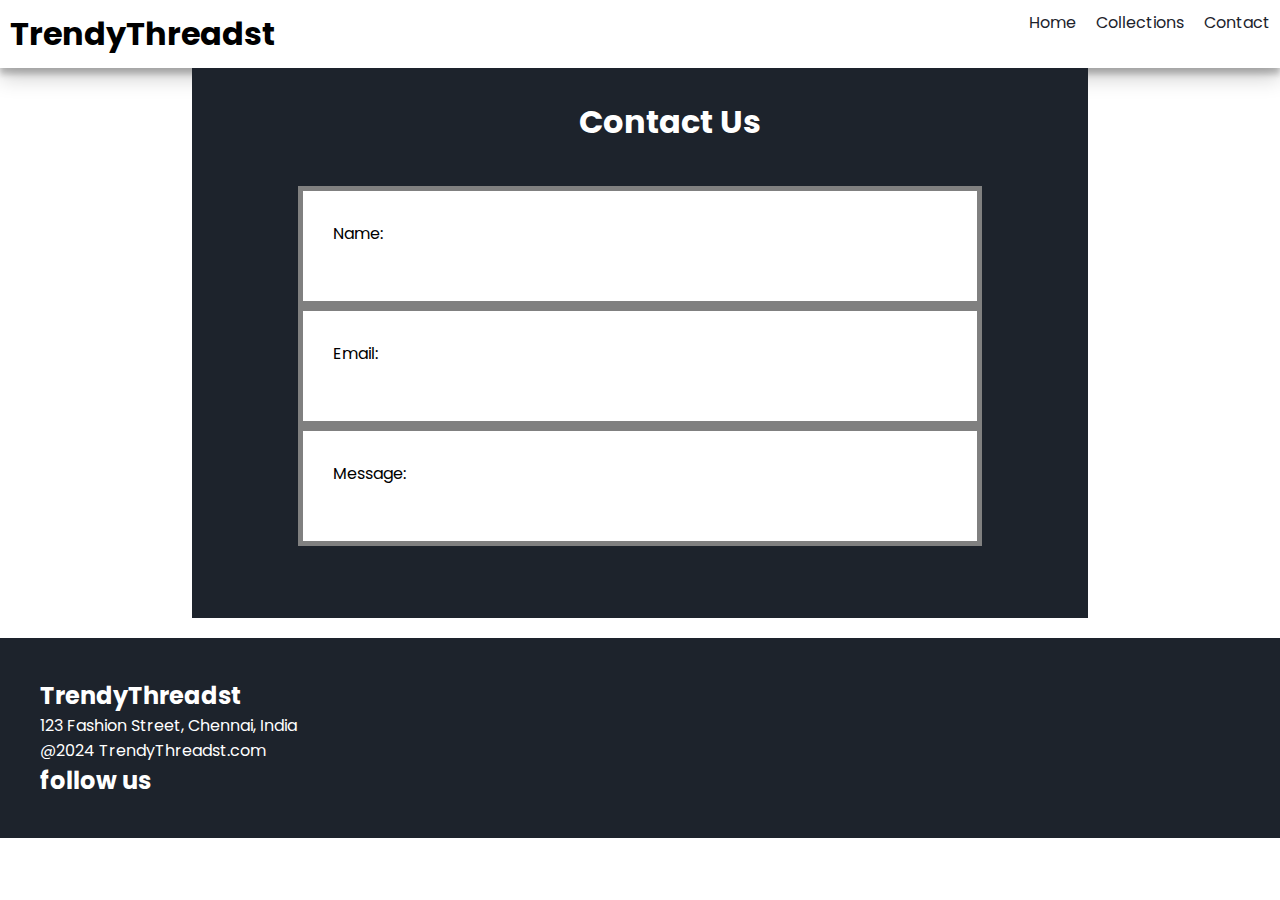
<file: contact.html>
<!DOCTYPE html>
<html lang="en">
<head>
    <meta charset="UTF-8">
    <meta name="viewport" content="width=device-width, initial-scale=1.0">
    <title>TrendyThreadst</title>

    <!--Google Fonts-->
    <link rel="preconnect" href="https://fonts.googleapis.com">
<link rel="preconnect" href="https://fonts.gstatic.com" crossorigin>
<link href="https://fonts.googleapis.com/css2?family=Poppins:ital,wght@0,100;0,200;0,300;0,400;0,500;0,600;0,700;0,800;0,900;1,100;1,200;1,300;1,400;1,500;1,600;1,700;1,800;1,900&display=swap" rel="stylesheet">

<!--My Css-->
<link rel="stylesheet"href="style.css">

<!--Font Awesome Icons-->
<link rel="stylesheet" href="https://cdnjs.cloudflare.com/ajax/libs/font-awesome/6.5.2/css/all.min.css" integrity="sha512-SnH5WK+bZxgPHs44uWIX+LLJAJ9/2PkPKZ5QiAj6Ta86w+fsb2TkcmfRyVX3pBnMFcV7oQPJkl9QevSCWr3W6A==" crossorigin="anonymous" referrerpolicy="no-referrer" />

</head>
<body>
    <!--Navbar-->
    <nav class="navbar">
        <h1>TrendyThreadst</h1>

        <div class="navbar-links">
            <p class="navbar-link"><a href="index.html">Home</a></p>
            <p class="navbar-link"><a href="collection.html">Collections</a></p>
            <p class="navbar-link"><a href="contact.html">Contact</a></p>
        </div>

        <div class="navbar-menu-toggle" onclick="showNavbar()">
            <i class="fa-solid fa-bars"></i>
        </div>

    </nav>

    <!--side navbar-->
    <div class="side-navbar">
        <p style="text-align: right;" onclick="closeNavbar()">
            <i class="fa-solid fa-xmark"></i>
        </p>

        <div class="side-navbar-links">
                <p class="side-navbar-link"><a href="index.html">Home</a></p>
                <p class="side-navbar-link"><a href="collection.html">Collections</a></p>
                <p class="side-navbar-link"><a href="contact.html">Contact</a></p>
        </div>
    </div>    

    
    <!--contact us-->
    <div class="contact-3">
        <div class="contact">
            <h1 style = "color: white;">Contact Us</h1>
        </div>

        <div class="contact-2">
            <div class="contact-container-1">
                <p style = color:black;>Name:</p>
            </div>

            <div class="contact-container-1">
                <p style = color:black;>Email:</p>
            </div>

            <div class="contact-container-1">
                <p style = color:black;>Message:</p>
            </div>
        </div>
    </div>
    
    <!--footer-->
    <div class="footer">
        <div class="footer-container">
            <div class="footer-box-1">
                <h2 class="heading-text">TrendyThreadst</h2>
                <p>123 Fashion Street, Chennai, India</p>
                <p>@2024 TrendyThreadst.com</p>
                <div>
                    <i class="fa-brands fa-instagram" style="color: #ffffff"></i>
                    <i class="fa-brands fa-x-twitter"style="color: #ffffff" ></i>
                    <i class="fa-brands fa-facebook" style="color: #ffffff"></i>
                </div>
                <h2 style="color : white;">follow us</h2>
            </div>    
        </div>
    </div>

</body>
</html>
</file>
<file: style.css>
*{
    padding: 0;
    margin: 0;
}

body{
    font-family: 'Poppins', sans-serif;
}

.navbar{
    display: flex;
    justify-content: space-between;
    align-content: center;
    padding: 10px;
    box-shadow: rgba(0, 0, 0, 0.19) 0px 10px 20px, rgba(0, 0, 0, 0.23) 0px 6px 6px;
}

.navbar-links{
    display: flex;
    column-gap: 20px;
}

.navbar-link a{
    text-decoration: none;
    color: #1D232C
}

.navbar-links a:hover{
    text-decoration: underline;
    color:#1D232C;
}

.navbar-menu-toggle{
    display: none;
}

.side-navbar{
    background-color: #1D232C;
    width: 40%;
    height: 100%;
    position: fixed;
    top: 0;
    left: -60%;
    padding: 20px;
    color: white;
    display: block;
    transition: 2s;
}

.side-navbar-link{
    margin-bottom: 30px;
}

.side-navbar-links a{
    text-decoration: none;
    color: white;
}

.side-navbar-links a:hover{
    text-decoration: underline;
}

.header{
    display: flex;
    justify-content: center;
    gap: 50px;
    padding: 50px;
}

.header-button{
    padding-left: 20px;
    padding-right: 20px;
    padding-top: 10px;
    padding-bottom: 10px;
    background-color: #1D232C;
    color: white;
    cursor: pointer;
}

.service{
    padding: 20px;
}

.service-container-1{
    display: flex;
    justify-content: space-between;
    align-items: center;
}

.service-container-2{
    display: flex;
    justify-content: space-between;
    align-items: center;
    gap: 10px;
}

.service-container-2 div{
    background-color: #CDCDCD;
    border-radius: 5px;
    padding: 10px;
}

.new-arrival{
    display: flex;
    justify-content: space-around;
    flex-wrap: wrap;
}

.new-arrival-container{
    position: relative;
    flex-basis: 20%;
}

.new-arrival button{
    padding-left: 4%;
    padding-right: 4%;
    padding-top: 2%;
    padding-bottom: 2%;
    color: #1D232C;
    position: absolute;
    align-self: center;
    border-radius: 10px;
    border: none;
    top: 60%;
    left: 18%;
}

.news{
    display: flex;
    flex-direction: column;
    text-align: center;
    margin: 20px;
}

.news input{
    padding: 11px;
    width: 80vw;
    margin-bottom: 10px;
    border: solid black 3px;
}

.news button{
    margin-top: 10px;
    color:#F2F4F7;
    background-color: #1D232C;
    border-radius: 10px;
    padding: 10px;
}

.footer{
    margin-top: 20px;
    padding: 40px;
    background-color: #1D232C;
    color: white;
}

.product-section{
    margin-top: 20px;
}

.product-search{
    width: 80%;
    display: flex;
    justify-content: space-between;
    border: solid black 2px;
    border-radius: 20px;
    align-items: center;
    padding: 10px;
    margin: auto;
}

.product-search input{
    border: none;
    background-color: transparent;
    width: 100%;
}

.product-search input:focus{
    outline: none;
}

.products{
    padding: 20px;
    display: flex;
    gap: 10px;
    flex-wrap: wrap;
    justify-content: space-around;
}

.products-box{
    text-align: center;
    flex-basis: 20%;
}

.product-box img{
    border-radius: 10px;
}

.contact{
    width: 100%;
    display: flex;
    justify-content: center;
    padding: 30px;
}

.contact-3{
    background-color: #1D232C;
    width:60%;
    width: 70%;
    margin: auto;
    height: 550px;
}

.contact-2{
    padding: 10px;
}

.contact-container-1{
    width: 70%;
    height: 50px;
    padding: 30px;
    border: 5px solid gray;
    margin: auto;
    background-color: white;
    color:black
}
/*Media query*/

@media  screen and (max-width:700px) {
    .navbar-menu-toggle{
        display:block;
    }
    .navbar-link{
        display:none;
    }
    .header-image{
        display: none;
    }
    .service-container-1{
        display:none;
    }
    .service-container-2{
        flex-direction: column;
    }
}
</file>
